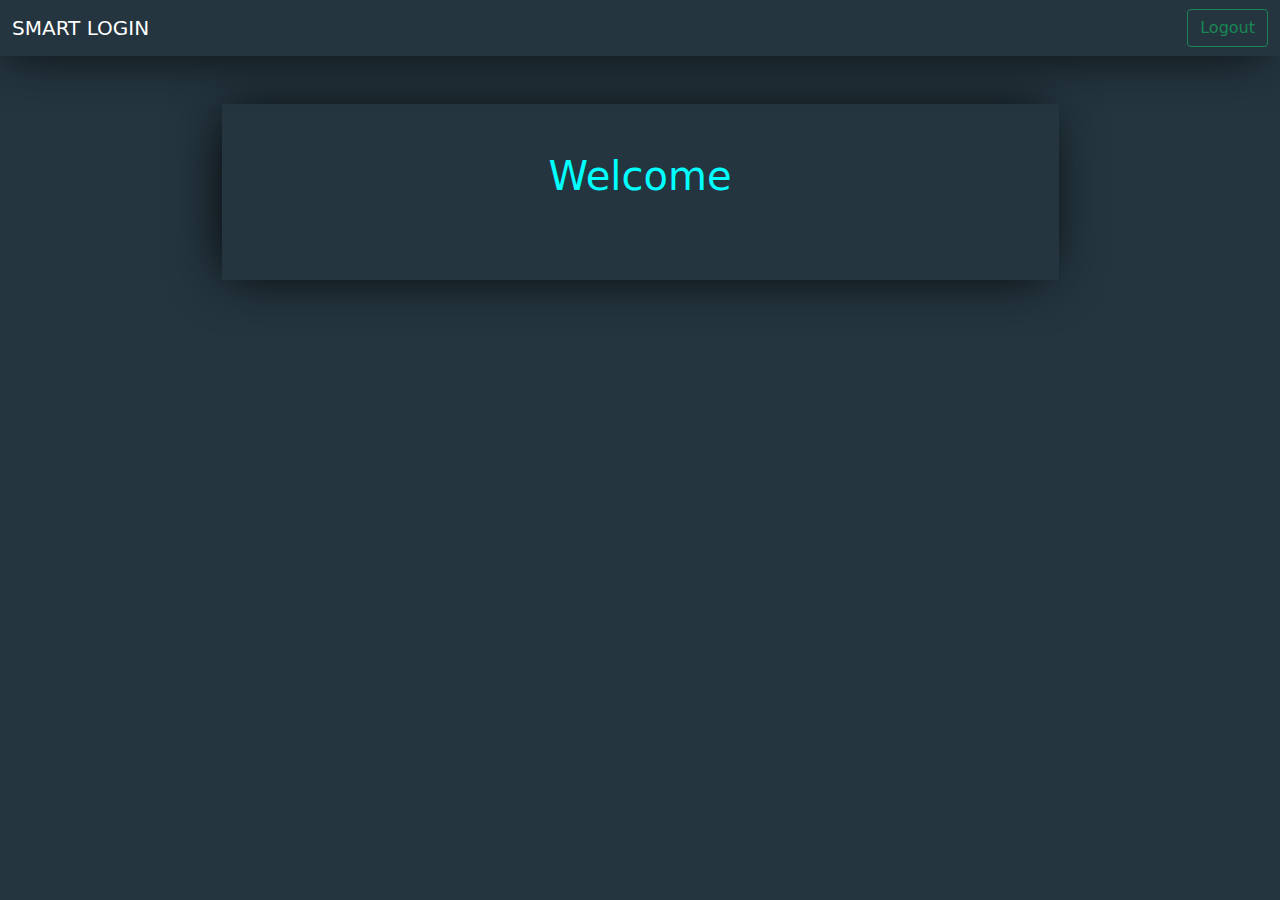
<file: index.html>
<!DOCTYPE html>
<html lang="en">
<head>
    <meta charset="UTF-8">
    <meta http-equiv="X-UA-Compatible" content="IE=edge">
    <meta name="viewport" content="width=device-width, initial-scale=1.0">
    <link rel="stylesheet" href="css/bootstrap.min.css">
    <link rel="stylesheet" href="css/style.css">
    <title>Home</title>
</head>
<body>
    <nav class="navbar navbar-expand-lg bg-light">
        <div class="container-fluid">
          <a class="navbar-brand d-flex" href="#">SMART LOGIN</a>
              <button id="logout" class="btn btn-outline-success">Logout</button>
          </div>
        </div>
      </nav>

      <div class="container my-5 h-100 text-center d-flex align-items-center  justify-content-center">
        <div class="group m-auto w-75 p-5 ">
            <h1>Welcome <span id="wel-userName"></span></h1> 
        </div>
    </div>
    <script src="js/script.js"></script>
</body>
</html>
</file>
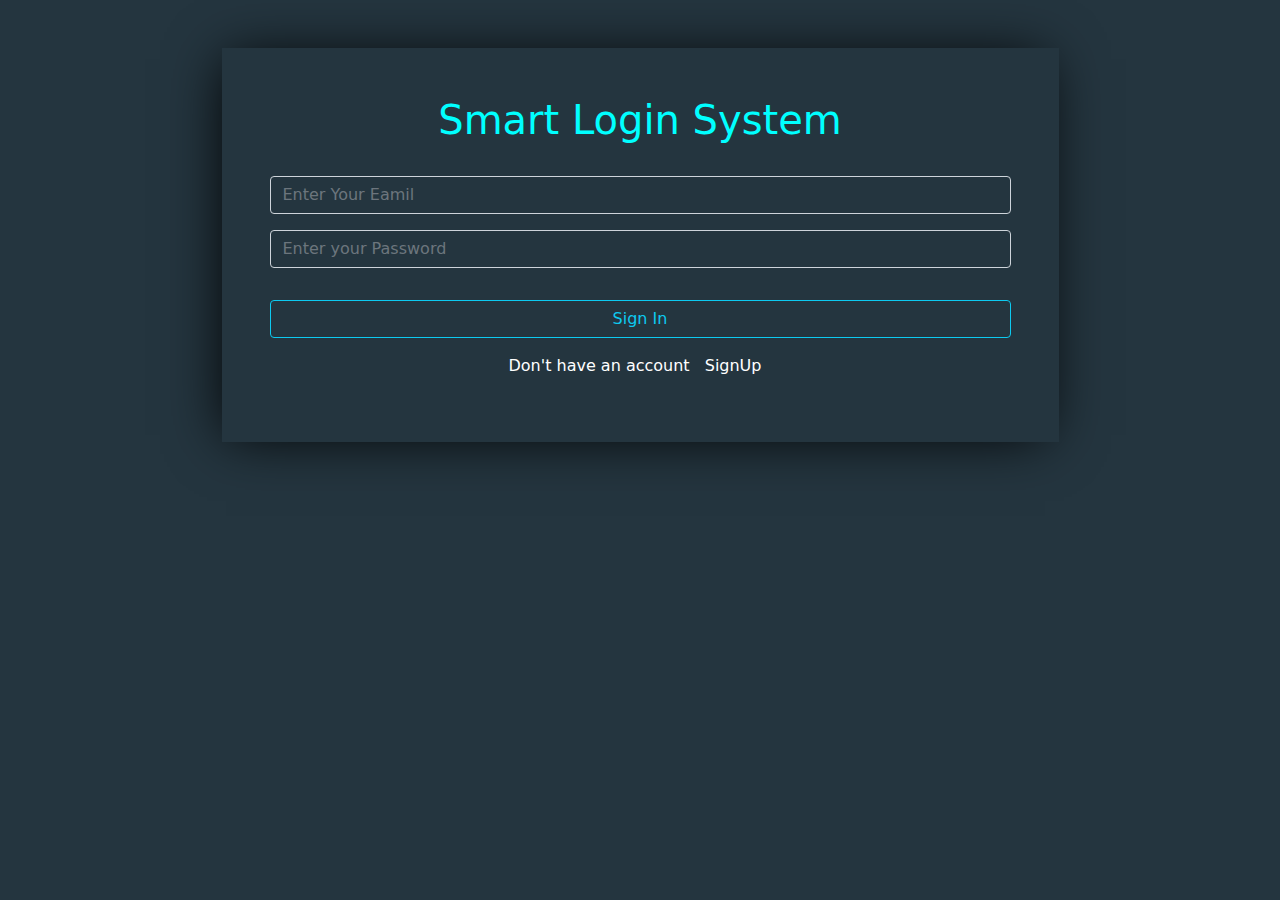
<file: login.html>
<!DOCTYPE html>
<html lang="en">
<head>
    <meta charset="UTF-8">
    <meta http-equiv="X-UA-Compatible" content="IE=edge">
    <meta name="viewport" content="width=device-width, initial-scale=1.0">
    <link rel="stylesheet" href="css/style.css">
    <link rel="stylesheet" href="css/bootstrap.min.css">
    <title>Sign Ip</title>
</head>
<body>
    <div class="container my-5 text-center">
        <div class="group m-auto w-75 p-5">
            <h1>Smart Login System</h1>
            <input id="loginuserEmail" class="form-control my-3" placeholder="Enter Your Eamil" type="text">
            <input id="loginuserPassword" class="form-control my-3" placeholder="Enter your Password" type="text">
            <p id="exist"></p>
            <button id="signIn" class="btn btn-outline-info w-100 my-3">Sign In</button>
            <p class="text-while">Don't have an account
                <a href="signup.html" class="text-while">SignUp</a>
            </p>
        </div>

    </div>
    <script src="js/signin.js"></script> 
</body>
</html>
</file>
<file: css/style.css>
body
{
    background-color: #24353f !important;
    background-size: 100vh;
    
}
*
{
    box-sizing: border-box;
}

.group
{
    background-color: #24353f;
    box-shadow: -5px 2px 54px -9px rgb(0 0 0);
}
h1
{
    color: aqua;
    margin-bottom: 2rem !important;
}
input
{
    margin-bottom: 1rem !important;
    color: aliceblue !important;
    border: 1px solid #ced4da;
    background-color: transparent !important;
}
p
{
    color: white;
}
p a
{
    text-decoration: none;
    color: white;
    padding: 10px;
}
.navbar
{
    background-color: #24353f !important;
    box-shadow: -5px 2px 54px -9px rgb(0 0 0);

}
.navbar a
{
    color: white
}
</file>
